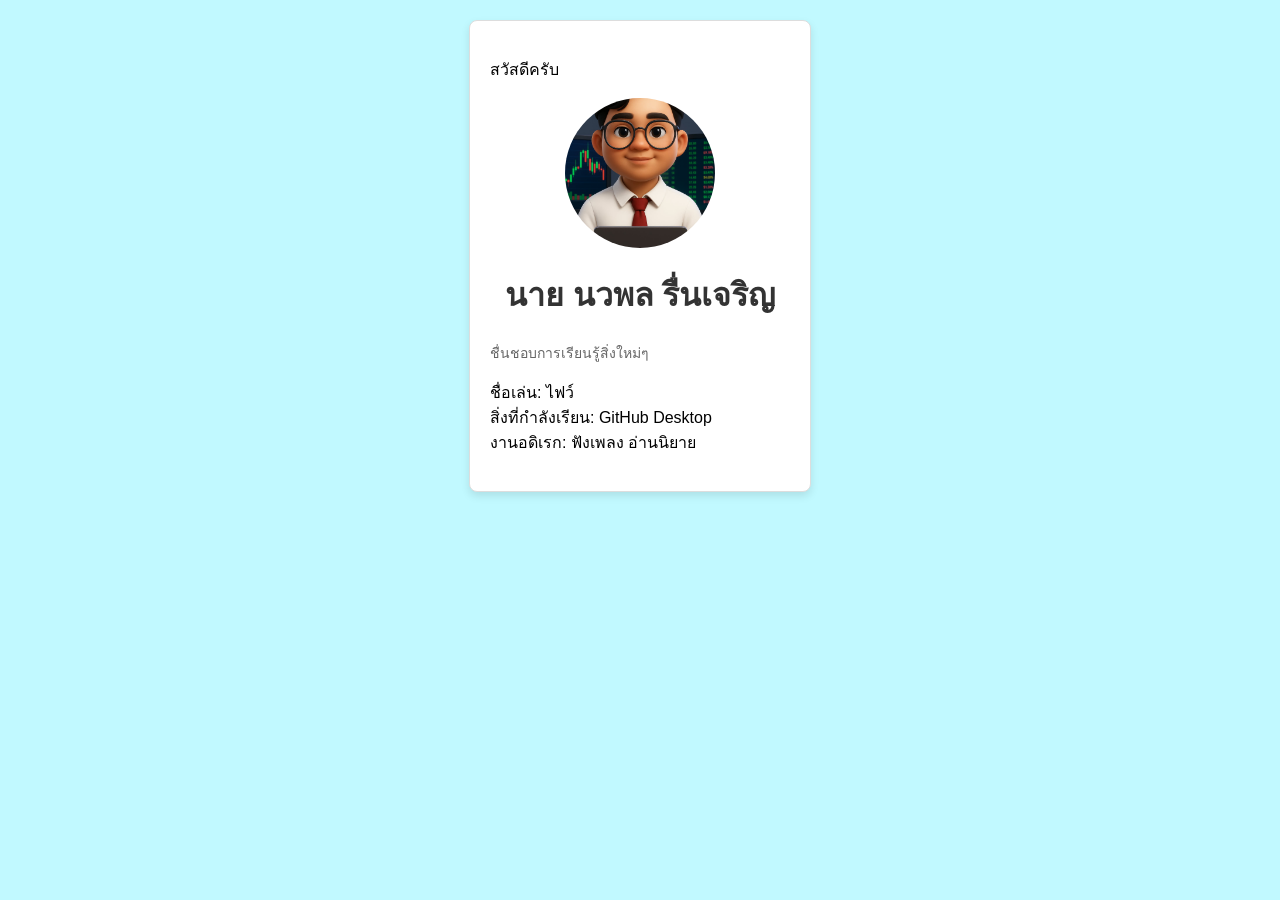
<file: index.html>
<!DOCTYPE html>
<html lang="th">
<head>
  <meta charset="UTF-8" />
  <meta name="viewport" content="width=device-width, initial-scale=1.0" />
  <title>โปรไฟล์ของฉัน</title>
  <link rel="stylesheet" href="style.css" />
</head>
<body>
  <div class="card">
    <p class="greeting">สวัสดีครับ</p>
    <img src="รูป.jpg" alt="รูปโปรไฟล์" />
    <h1 id="profile-name">นาย นวพล รื่นเจริญ</h1>
    <p class="bio"> ชื่นชอบการเรียนรู้สิ่งใหม่ๆ </p>
    <ul>
      <li>ชื่อเล่น: ไฟว์</li>
      <li>สิ่งที่กำลังเรียน: GitHub Desktop</li>
        <li>งานอดิเรก: ฟังเพลง อ่านนิยาย</li>
    </ul>
  </div>
</body>
</html>
</file>
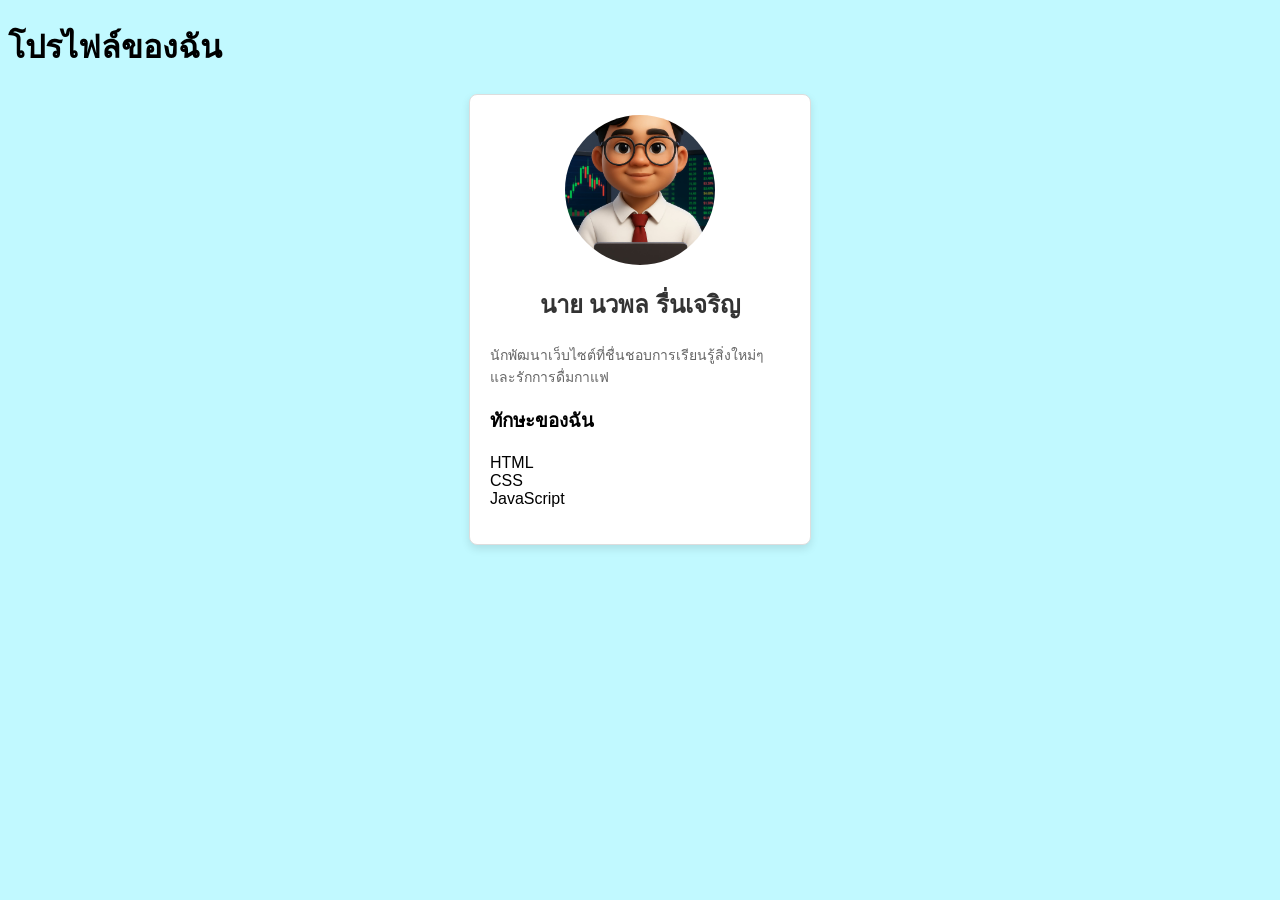
<file: lab8.html>
<!DOCTYPE html>
<html lang="th">
<head>
   
  <meta charset="UTF-8">
  <meta name="viewport" content="width=device-width, initial-scale=1.0">
  <title>โปรไฟล์ของฉัน</title>

  <link rel="stylesheet" href="style.css">
  
  <meta charset="UTF-8">
  <meta name="viewport" content="width=device-width, initial-scale=1.0">
  <title>โปรไฟล์ของฉัน</title>

  </head>
<body>

  <header>
    <h1> โปรไฟล์ของฉัน </h1>
  </header>

  <main>
    <section class="card">
      <img src="รูป.jpg" alt="รูปโปรไฟล์ตัวอย่าง">
      <h2 id="profile-name">นาย นวพล รื่นเจริญ</h2>
      <p class="bio">นักพัฒนาเว็บไซต์ที่ชื่นชอบการเรียนรู้สิ่งใหม่ๆ และรักการดื่มกาแฟ</p>

      <h3>ทักษะของฉัน</h3>
      <ul>
        <li>HTML</li>
        <li>CSS</li>
        <li>JavaScript</li>
      </ul>
    </section>
  </main>

</body>
</html>
</file>
<file: style.css>
/* ภารกิจที่ 2: จัดสไตล์ <body> */
body {
  background-color: rgb(193, 249, 255);
  font-family: Arial, sans-serif;
}

/* ภารกิจที่ 3: จัดสไตล์ .card */
.card {
  width: 300px;
  background-color: #ffffff;
  border: 1px solid #dddddd;
  box-shadow: 0 4px 8px rgba(0,0,0,0.1);
  margin: 20px auto;
  padding: 20px;
  border-radius: 8px;
}

/* ภารกิจที่ 4: จัดสไตล์รูปภาพ <img> */
.card img {
width: 150px;
  height: 150px;
  object-fit: cover;
  border-radius: 50%;
  display: block;
  margin: 0 auto 15px;
}

/* ภารกิจที่ 5: จัดสไตล์ชื่อ #profile-name */
#profile-name {
  color: #333333;
  text-align: center;
}

/* ภารกิจที่ 6: จัดสไตล์ .bio */
.bio {
  color: #666666;
  font-size: 14px;
}

/* ภารกิจที่ 7: จัดสไตล์ <ul> */
ul {
  list-style-type: none;
  padding-left: 0;
}
</file>
